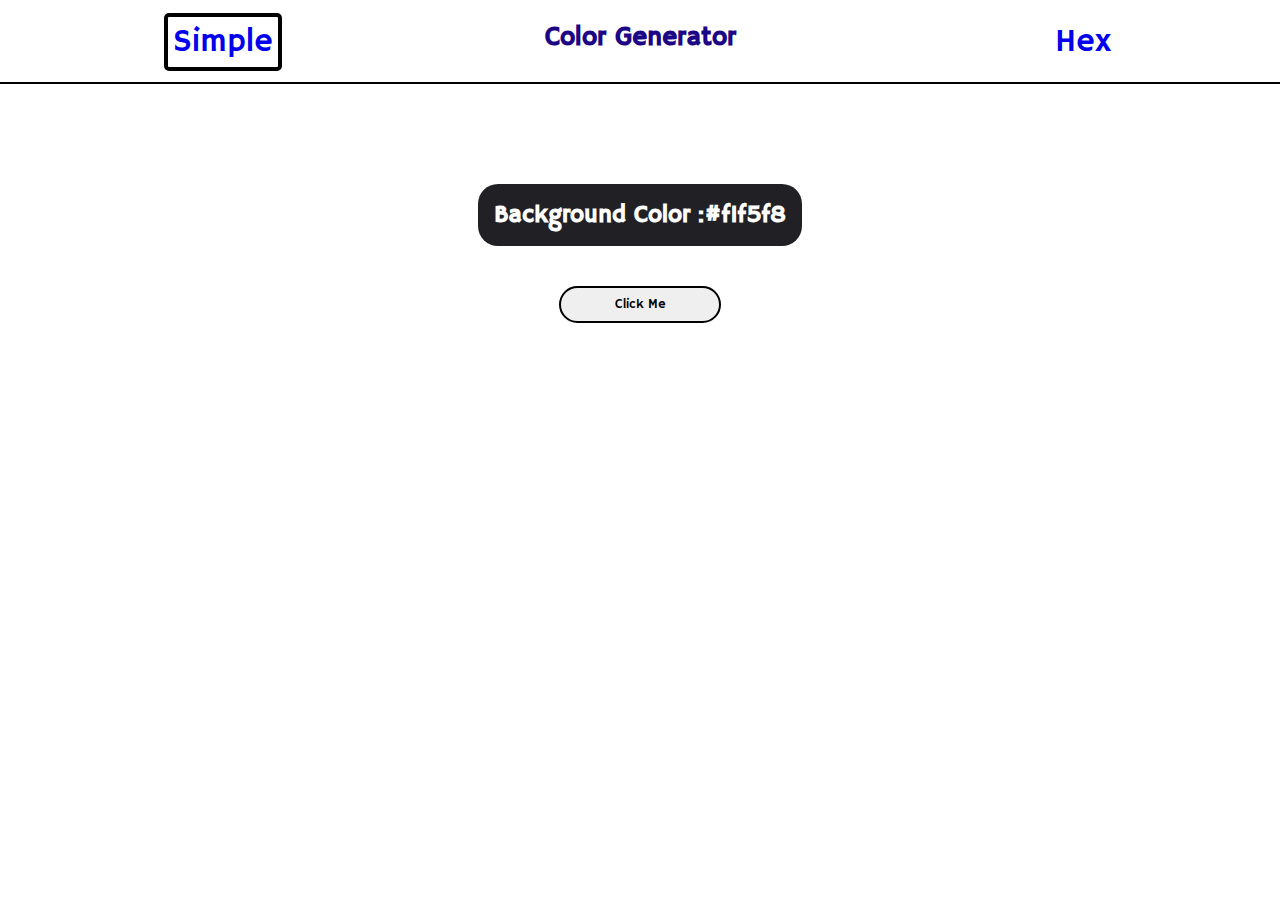
<file: index.html>
<!DOCTYPE html>
<html lang="en">
<head>
    <meta charset="UTF-8">
    <meta name="viewport" content="width=device-width, initial-scale=1.0">
    <title>Color Flipper</title>
    <link rel="stylesheet" href="./style.css">
    <link rel="icon" href="data:;base64,=">
    <link rel="preconnect" href="https://fonts.gstatic.com">
<link href="https://fonts.googleapis.com/css2?family=Hammersmith+One&display=swap" rel="stylesheet"> 
</head>
<body>
    <nav>
        <div class="nav-center">
            <h4>Color Generator</h4>
            <ul class="nav-links">
                <li class="index">
                    <a href="index.html" style="border: 4px black solid; border-radius: 5px;">Simple</a>
                </li>
                <li class="hex">
                    <a href="hex.html">Hex</a>
                </li>
            </ul>
        </div>
    </nav>
    <main>
        <div class="container">
            <h2>Background Color :
                 <span class="color">
                #f1f5f8
            </span>
            </h2>
            <button class="btn btn-hero" id="btn">Click Me</button>
        </div>
    </main>
    <script src="./app.js"></script>
</body>
</html>
</file>
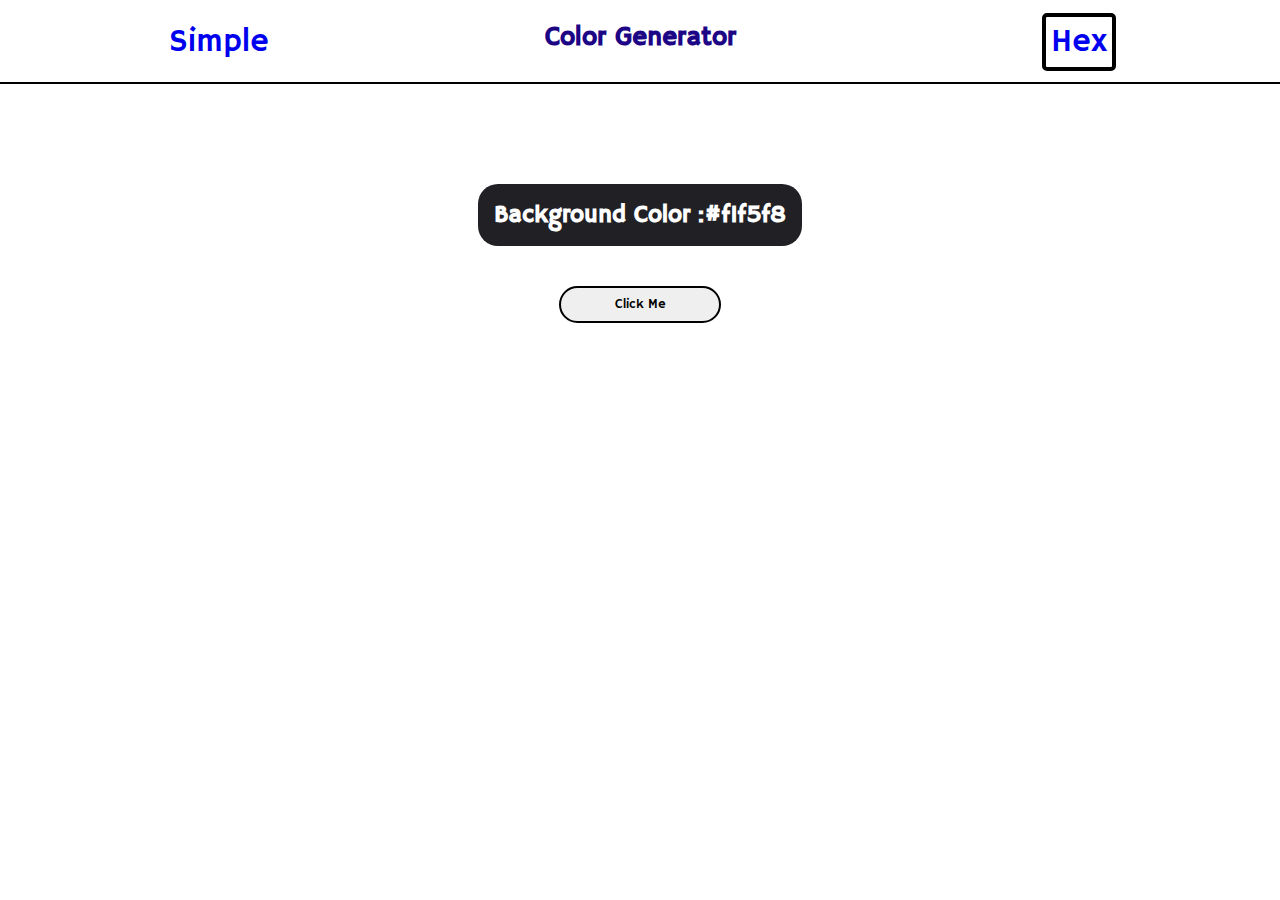
<file: hex.html>
<!DOCTYPE html>
<html lang="en">
<head>
    <meta charset="UTF-8">
    <meta name="viewport" content="width=device-width, initial-scale=1.0">
    <title>Hex Color Flipper</title>
    <link rel="stylesheet" href="./style.css">
    <link rel="icon" href="data:;base64,=">
    <link rel="preconnect" href="https://fonts.gstatic.com">
<link href="https://fonts.googleapis.com/css2?family=Hammersmith+One&display=swap" rel="stylesheet"> 
</head>
<body>
    <nav>
        <div class="nav-center">
            <h4>Color Generator</h4>
            <ul class="nav-links">
                <li class="index">
                    <a href="index.html">Simple</a>
                </li>
                <li class="hex">
                    <a href="hex.html" style="border: 4px black solid; border-radius: 5px;">Hex</a>
                </li>
            </ul>
        </div>
    </nav>
    <main>
        <div class="container">
            <h2>Background Color :
                 <span class="color">
                #f1f5f8
            </span>
            </h2>
            <button class="btn btn-hero" id="btn">Click Me</button>
        </div>
    </main>
    <script src="./hex.js"></script>
</body>
</html>
</file>
<file: style.css>
*
{
    margin: 0;
    padding: 0;
    box-sizing: border-box;
    font-family: 'Hammersmith One', sans-serif;
}

nav {
    position: static;
    height: auto;
    width: 100vw;
    background-color: white;
    border-bottom: 2px solid black;
} 
.nav-links
{
    display: grid;
    justify-content: center;
    grid-gap: 60vw;
    align-items: center;
    list-style: none;
    font-size: 2rem;
    margin-top: -55px;
    
}

.index
{
grid-column: 1;
grid-row: 1;
padding-bottom: 20px;
}

.hex
{
    grid-column: 2;
    grid-row: 1;
    padding-bottom: 20px;
}

a {
    text-decoration: none;
    padding: 5px;
}

h4
{
color: rgb(29, 6, 133);
padding: 1.4rem;
justify-content: center;
align-items: center;
text-align: center;
font-size: 1.6rem;
}


.container 
{
    display: grid;
    justify-content: center;
    align-items: center;
    
}
h2 {
    background-color: rgb(32, 32, 37);
    border: none;
    border-radius: 20px;
    height: auto;
    width: auto;
    padding: 1rem;
    margin-top: 100px;
    color: white;
    display: flex;
    justify-content: center;
    align-items: center;
}
.btn
{
    border: 2px black solid;
    border-radius: 20px;
    position: relative;
    justify-content: center;
    align-items: center;
    width: 50%;
    height: auto;
    margin-left: 25%;
    margin-top: 40px;    
    padding: 0.5rem 1rem;
}

.btn:hover
{
    cursor: pointer;
    background-color: black;
    color: white;
    transition: 0.5s ease;
}
</file>
